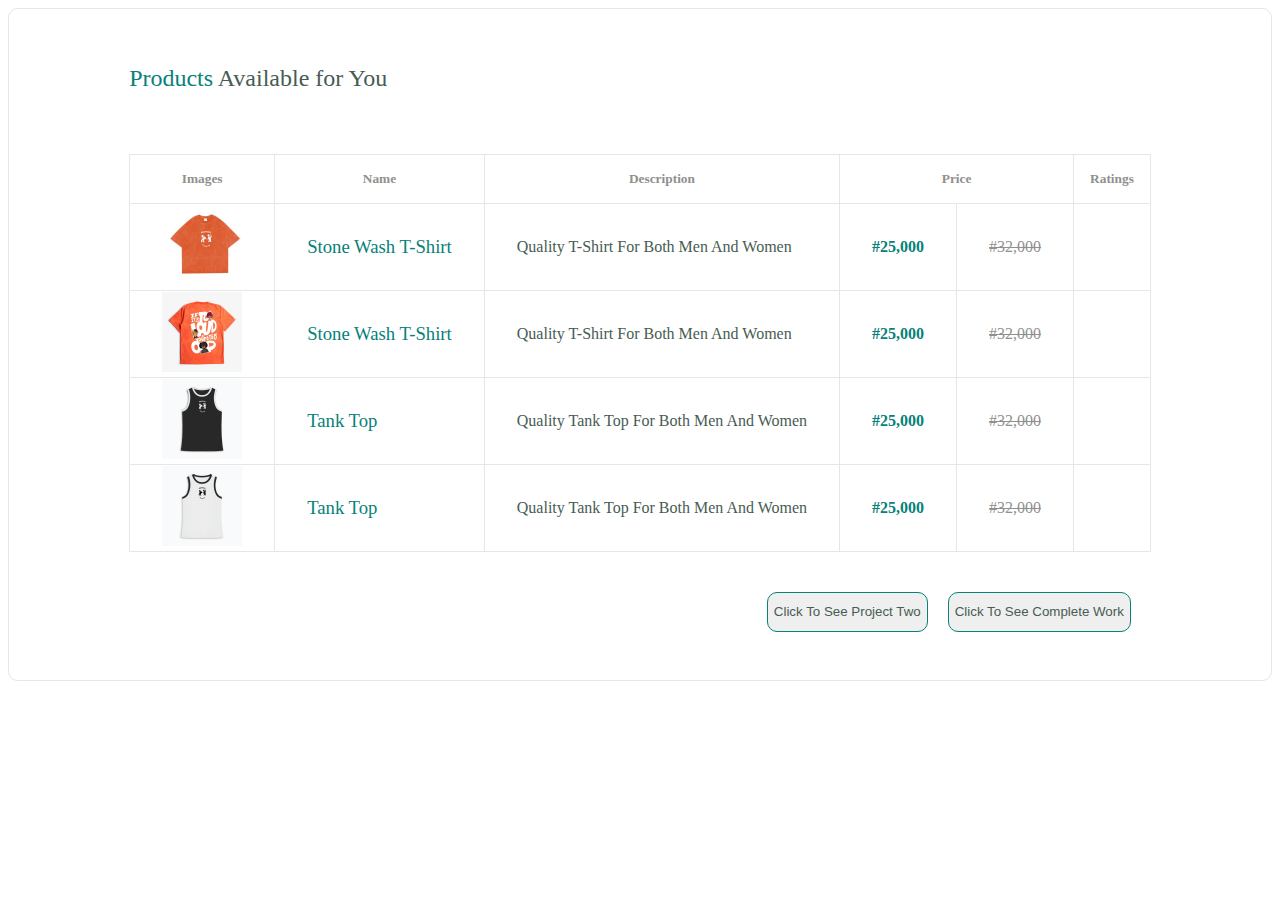
<file: index.html>
<!DOCTYPE html>
<html lang="en">
<head>
    <meta charset="UTF-8">
    <meta name="viewport" content="width=device-width, initial-scale=1.0">
    <title></title>

    <link rel="stylesheet" href="https://cdn-uicons.flaticon.com/3.0.0/uicons-regular-straight/css/uicons-regular-straight.css">

    <link rel="stylesheet" href="project-2.css">
</head>

<body>
    <main class="main">
        <div class="product__container">
            <div class="products__title">
                <h3 class="title"><span class="span__title">Products</span> Available for You</h3>
            </div>
            <div class="products__items">
                <table class="table__details">
                    <tr>
                        <th>Images</th>
                        <th>Name</th>
                        <th>Description</th>
                        <th colspan="2">Price</th>
                        <th>Ratings</th>
                    </tr>

                    <tr>
                        <td><img src="Images/stone-wash 6.jpg" alt="" class="product__img"></td>
                        <td><h3 class="product__name">Stone Wash T-Shirt</h3></td>
                        <td><p>Quality T-Shirt For Both Men And Women</p></td>
                        <td><span class="new__price">#25,000</span></td>
                        <td><span class="old__price">#32,000</span></td>
                        <td>
                            <div class="ratings">
                                <i class="fi fi-rs-star"></i>
                                <i class="fi fi-rs-star"></i>
                                <i class="fi fi-rs-star"></i>
                                <i class="fi fi-rs-star"></i>
                                <i class="fi fi-rs-star"></i>
                            </div>
                        </td>
                    <tr>
                        <td><img src="Images/stone-wash 7.jpg" alt="" class="product__img"></td>
                        <td><h3 class="product__name">Stone Wash T-Shirt</h3></td>
                        <td><p>Quality T-Shirt For Both Men And Women</p></td>
                        <td><span class="new__price">#25,000</span></td>
                        <td><span class="old__price">#32,000</span></td>
                        <td>
                            <div class="ratings">
                                <i class="fi fi-rs-star"></i>
                                <i class="fi fi-rs-star"></i>
                                <i class="fi fi-rs-star"></i>
                                <i class="fi fi-rs-star"></i>
                                <i class="fi fi-rs-star"></i>
                            </div>
                        </td>
                    <tr>
                        <td><img src="Images/tank-top 2.jpg" alt="" class="product__img"></td>
                        <td><h3 class="product__name">Tank Top </h3></td>
                        <td><p>Quality Tank Top For Both Men And Women</p></td>
                        <td><span class="new__price">#25,000</span></td>
                        <td><span class="old__price">#32,000</span></td>
                        <td>
                            <div class="ratings">
                                <i class="fi fi-rs-star"></i>
                                <i class="fi fi-rs-star"></i>
                                <i class="fi fi-rs-star"></i>
                                <i class="fi fi-rs-star"></i>
                                <i class="fi fi-rs-star"></i>
                            </div>
                        </td>
                    </tr>

                    <tr>
                        <td><img src="Images/tank-top.jpg" alt="" class="product__img"></td>
                        <td><h3 class="product__name">Tank Top</h3></td>
                        <td><p>Quality Tank Top For Both Men And Women</p></td>
                        <td><span class="new__price">#25,000</span></td>
                        <td><span class="old__price">#32,000</span></td>
                        <td>
                            <div class="ratings">
                                <i class="fi fi-rs-star"></i>
                                <i class="fi fi-rs-star"></i>
                                <i class="fi fi-rs-star"></i>
                                <i class="fi fi-rs-star"></i>
                                <i class="fi fi-rs-star"></i>
                            </div>
                        </td>
                    </tr>
                </table>
            </div>
            <div class="button">
                <a href="project-3.html" class="btn__link"><button class="btn">Click To See Project Two</button></a>
                <a href="complete.html" class="btn__link"><button class="btn">Click To See Complete Work</button></a>
            </div>
        </div>
    </main>
</body>
</html>
</file>
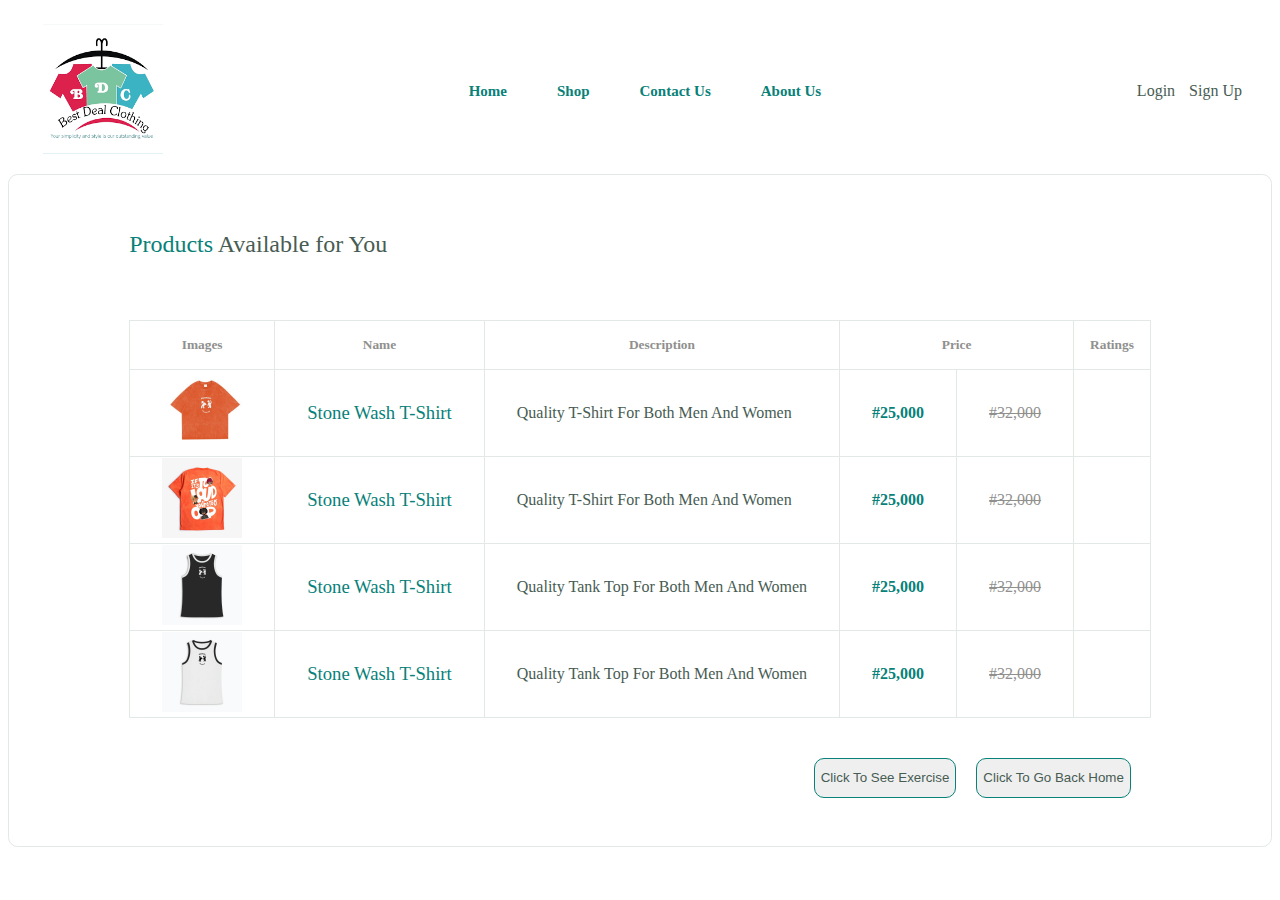
<file: complete.html>
<!DOCTYPE html>
<html lang="en">
<head>
    <meta charset="UTF-8">
    <meta name="viewport" content="width=device-width, initial-scale=1.0">
    <title></title>

    <link rel="stylesheet" href="https://cdn-uicons.flaticon.com/3.0.0/uicons-regular-straight/css/uicons-regular-straight.css">

    <link rel="stylesheet" href="project-2.css">
</head>

<body>

    <section class="nav__bar">
        <nav class="navbar__item">
            <div class="nav__bar-logo">
                <img class="logo" src="Images/deals-1.png" alt="">
            </div>

            <div class="navbar__list">
                <ul class="nav__list">
                    <li>Home</li>
                    <li>Shop</li>
                    <li>Contact Us</li>
                    <li>About Us</li>
                </ul>
            </div>

            <div class="login-sign-in">
                <a class="logs"  href="">Login</a>
                <a class="logs" href="">Sign Up</a>
            </div>
        </nav>
    </section>
    <main class="main">
        <div class="product__container">
            <div class="products__title">
                <h3 class="title"><span class="span__title">Products</span> Available for You</h3>
            </div>
            <div class="products__items">
                <table class="table__details">
                    <tr>
                        <th>Images</th>
                        <th>Name</th>
                        <th>Description</th>
                        <th colspan="2">Price</th>
                        <th>Ratings</th>
                    </tr>

                    <tr>
                        <td><img src="Images/stone-wash 6.jpg" alt="" class="product__img"></td>
                        <td><h3 class="product__name">Stone Wash T-Shirt</h3></td>
                        <td><p>Quality T-Shirt For Both Men And Women</p></td>
                        <td><span class="new__price">#25,000</span></td>
                        <td><span class="old__price">#32,000</span></td>
                        <td>
                            <div class="ratings">
                                <i class="fi fi-rs-star"></i>
                                <i class="fi fi-rs-star"></i>
                                <i class="fi fi-rs-star"></i>
                                <i class="fi fi-rs-star"></i>
                                <i class="fi fi-rs-star"></i>
                            </div>
                        </td>
                    <tr>
                        <td><img src="Images/stone-wash 7.jpg" alt="" class="product__img"></td>
                        <td><h3 class="product__name">Stone Wash T-Shirt</h3></td>
                        <td><p>Quality T-Shirt For Both Men And Women</p></td>
                        <td><span class="new__price">#25,000</span></td>
                        <td><span class="old__price">#32,000</span></td>
                        <td>
                            <div class="ratings">
                                <i class="fi fi-rs-star"></i>
                                <i class="fi fi-rs-star"></i>
                                <i class="fi fi-rs-star"></i>
                                <i class="fi fi-rs-star"></i>
                                <i class="fi fi-rs-star"></i>
                            </div>
                        </td>
                    <tr>
                        <td><img src="Images/tank-top 2.jpg" alt="" class="product__img"></td>
                        <td><h3 class="product__name">Stone Wash T-Shirt</h3></td>
                        <td><p>Quality Tank Top For Both Men And Women</p></td>
                        <td><span class="new__price">#25,000</span></td>
                        <td><span class="old__price">#32,000</span></td>
                        <td>
                            <div class="ratings">
                                <i class="fi fi-rs-star"></i>
                                <i class="fi fi-rs-star"></i>
                                <i class="fi fi-rs-star"></i>
                                <i class="fi fi-rs-star"></i>
                                <i class="fi fi-rs-star"></i>
                            </div>
                        </td>
                    </tr>

                    <tr>
                        <td><img src="Images/tank-top.jpg" alt="" class="product__img"></td>
                        <td><h3 class="product__name">Stone Wash T-Shirt</h3></td>
                        <td><p>Quality Tank Top For Both Men And Women</p></td>
                        <td><span class="new__price">#25,000</span></td>
                        <td><span class="old__price">#32,000</span></td>
                        <td>
                            <div class="ratings">
                                <i class="fi fi-rs-star"></i>
                                <i class="fi fi-rs-star"></i>
                                <i class="fi fi-rs-star"></i>
                                <i class="fi fi-rs-star"></i>
                                <i class="fi fi-rs-star"></i>
                            </div>
                        </td>
                    </tr>
                </table>
            </div>
            <div class="button">
                <a href="project-3.html" class="btn__link"><button class="btn">Click To See Exercise</button></a>
                <a href="project-2.html" class="btn__link"><button class="btn">Click To Go Back Home</button></a>
                
            </div>
        </div>
    </main>
</body>
</html>
</file>
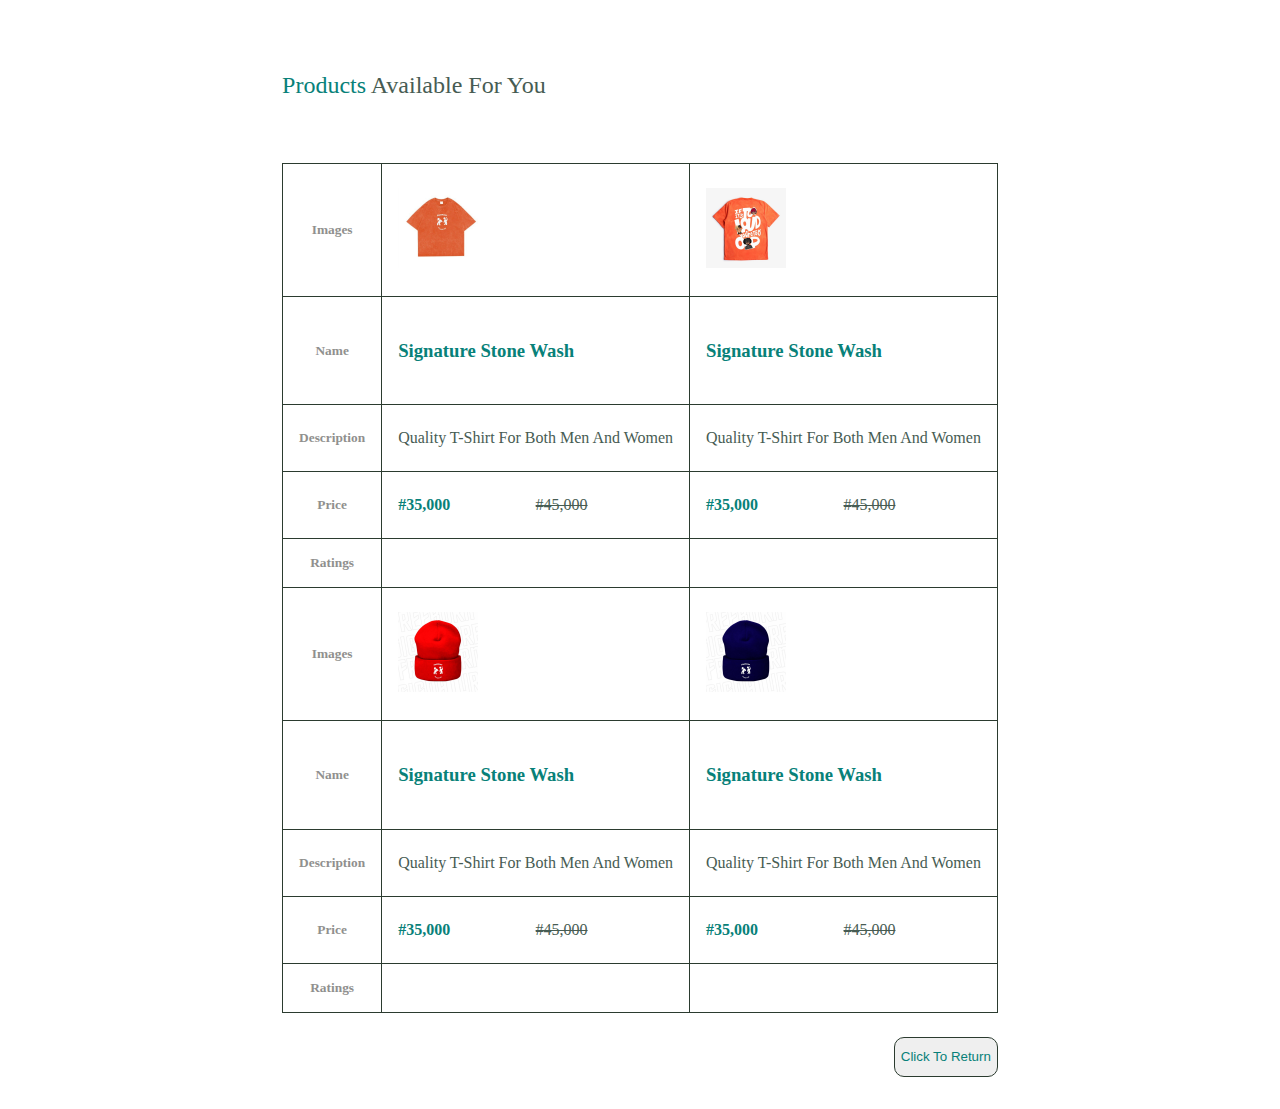
<file: project-3.html>
<!DOCTYPE html>
<html lang="en">
<head>
    <meta charset="UTF-8">
    <meta name="viewport" content="width=device-width, initial-scale=1.0">
    <title>Project</title>

    <link rel="stylesheet" href="https://cdn-uicons.flaticon.com/3.0.0/uicons-regular-straight/css/uicons-regular-straight.css">

    <link rel="stylesheet" href="project-3.css">
</head>
<body>
    <main class="main">
        <div class="products__container">
            <div class="products__title">
                <h3 class="title"><span class="span__title">Products</span> Available For You</h3>
            </div>

            <div class="products__item">
                <table class="table__items">
                    <tr>
                        <th>Images</th>
                        <td><img src="Images/stone-wash 6.jpg" alt="" class="product__img"></td>
                        <td><img src="Images/stone-wash 7.jpg" alt="" class="product__img"></td>
                    </tr>

                    <tr>
                        <th>Name</th>
                        <td><h3 class="product__name">Signature Stone Wash</h3></td>
                        <td><h3 class="product__name">Signature Stone Wash</h3></td>
                    </tr>

                    <tr>
                        <th>Description</th>
                        <td>Quality T-Shirt For Both Men And Women</td>
                        <td>Quality T-Shirt For Both Men And Women</td>
                    </tr>

                    <tr>
                        <th>Price</th>
                            <td>
                                <div class="grid">
                                    <span class="new__price">#35,000</span>
                                    <span class="old__price">#45,000</span>
                                </div>
                            </td>
                            
                            <td>
                                <div class="grid">
                                    <span class="new__price">#35,000</span>
                                    <span class="old__price">#45,000</span>
                                </div>
                            </td>
                    </tr>

                    <tr>
                        <th>Ratings</th>
                        <td>
                            <div class="ratings">
                                <i class="fi fi-rs-star"></i>
                                <i class="fi fi-rs-star"></i>
                                <i class="fi fi-rs-star"></i>
                                <i class="fi fi-rs-star"></i>
                                <i class="fi fi-rs-star"></i>
                            </div>
                        </td>
                        <td>
                            <div class="ratings">
                                <i class="fi fi-rs-star"></i>
                                <i class="fi fi-rs-star"></i>
                                <i class="fi fi-rs-star"></i>
                                <i class="fi fi-rs-star"></i>
                                <i class="fi fi-rs-star"></i>
                            </div>
                        </td>
                    </tr>
                    <tr>
                        <th>Images</th>
                        <td><img src="Images/head-warmer-1.jpg" alt="" class="product__img"></td>
                        <td><img src="Images/head-warmer-2.jpg" alt="" class="product__img"></td>
                    </tr>

                    <tr>
                        <th>Name</th>
                        <td><h3 class="product__name">Signature Stone Wash</h3></td>
                        <td><h3 class="product__name">Signature Stone Wash</h3></td>
                    </tr>

                    <tr>
                        <th>Description</th>
                        <td>Quality T-Shirt For Both Men And Women</td>
                        <td>Quality T-Shirt For Both Men And Women</td>
                    </tr>

                    <tr>
                        <th>Price</th>
                            <td>
                                <div class="grid">
                                    <span class="new__price">#35,000</span>
                                    <span class="old__price">#45,000</span>
                                </div>
                            </td>
                            
                            <td>
                                <div class="grid">
                                    <span class="new__price">#35,000</span>
                                    <span class="old__price">#45,000</span>
                                </div>
                            </td>
                    </tr>

                    <tr>
                        <th>Ratings</th>
                        <td>
                            <div class="ratings">
                                <i class="fi fi-rs-star"></i>
                                <i class="fi fi-rs-star"></i>
                                <i class="fi fi-rs-star"></i>
                                <i class="fi fi-rs-star"></i>
                                <i class="fi fi-rs-star"></i>
                            </div>
                        </td>
                        <td>
                            <div class="ratings">
                                <i class="fi fi-rs-star"></i>
                                <i class="fi fi-rs-star"></i>
                                <i class="fi fi-rs-star"></i>
                                <i class="fi fi-rs-star"></i>
                                <i class="fi fi-rs-star"></i>
                            </div>
                        </td>
                    </tr>

                </table>
            </div>
            <div class="button">
                <a href="project-2.html" class="btn__link"><button class="btn">Click To Return</button></a>
            </div>
        </div>
    </main>
</body>
</html>
</file>
<file: project-2.css>
table {
    border-collapse: collapse;
}
 


.navbar__item {
    display: flex;
    align-items: center;
    justify-content: space-between;
}

.nav__list{
    display: flex;
    flex-wrap: wrap;
    list-style: none;
}

.nav__list li {
    margin-right: 50px;
    color: hsl(176, 88%, 27%);
    font-weight: 600;
    font-size: 15px;
}

.nav__bar-logo {
    margin-left: 35px;
    padding-block: 1rem;
}

.logo {
    width: 120px;
    height: 130px;
}

.login-sign-in {
    margin-right: 20px;
    padding-block: 1rem;

}

.logs {
    color: hsl(154, 13%, 32%);
    text-decoration: none;
    margin-right: 10px;
}





.product__container {
    display: grid;
    gap: 1.5rem;
    padding-block: 2rem;
    justify-content: center;
    border: 1px solid hsl(135, 15%, 90%);
    border-radius: 0.6rem;
}

.products__title {
    margin-bottom: 0.845rem;
}

.title {
    font-size: 1.5rem;
    font-weight: 500;
    color: hsl(154, 13%, 32%);
}

.span__title {
    color: hsl(176, 88%, 27%)
}

.table__details tr th {
    font-size: 0.835rem;
    color: hsl(60, 1%, 56%);
    font-weight: 600;
    padding: 1rem;
}

.product__img {
    width: 80px;
}

.products__items tr td {
    padding-inline: 2rem;
    color: hsl(154, 13%, 32%);
}

.table__details tr th,
.table__details tr td {
    border: 1px solid hsl(135, 15%, 90%);
    align-items: center;
} 

.product__name {
    color:  hsl(176, 88%, 27%);
    font-weight: 400;
}

.new__price {
    color: hsl(176, 88%, 27%);
    font-weight: 700;
}

.old__price {
    text-decoration: line-through;
    color: hsl(60, 1%, 56%);
}


.ratings {
    color: hsl(42, 100%, 50%);
}



.button {
    display: flex;
    justify-content: flex-end;
    margin-block: 1rem;
}

.btn__link {
    margin-right: 20px;
}

.btn {
    height: 40px;
    color: hsl(154, 13%, 32%);
    border: 1px solid hsl(176, 88%, 27%);
    border-radius: 10px;
}

.btn:hover{
    color: hsl(176, 88%, 27%);
    font-weight: 600;
    cursor: pointer;
}


@media screen and (max-width: 600px) {
    .product__container {
        max-width: 350px;
        height: auto;
    }
}
</file>
<file: project-3.css>
table {
    border-collapse: collapse;
}

.products__container {
    display: grid;
    justify-content: center;
    gap: 1.5rem;
    margin-block: 2rem;
}

.products__title {
    align-items: center;
    margin-block: 1rem;
}

.title {
    font-weight: 500;
    color: hsl(154, 13%, 32%);
    font-size: 1.5rem;
}

.span__title {
    color: hsl(176, 88%, 27%);
}

.products__item {
    display: flex;
    justify-content: flex-start;
    gap: 1.5rem;
}

.table__items tr th,
.table__items tr td {
    padding-block: 1.5rem;
    border: 1px solid hsl(135, 15%, 20%);
}

.grid {
    display: grid;
    grid-template-columns: 1fr 1fr;
}

.table__items tr th {
    font-size: 0.835rem;
    color: hsl(60, 1%, 56%);
    font-weight: 600;
    padding: 1rem;
}

.table__items tr td {
    padding-inline: 1rem;
    color: hsl(154, 13%, 32%);
}

.product__name {
    color: hsl(176, 88%, 27%);
}

.new__price {
    color: hsl(176, 88%, 27%);
    font-weight: 600;
}

.old__price {
    text-decoration: line-through;
}

.ratings {
    color: hsl(42, 100%, 50%);
}


.button {
    display: flex;
    justify-content: flex-end;
}

.btn {
    height: 40px;
    width: 100;
    color: hsl(176, 88%, 27%);
    border-radius: 10px;
    border: 1px solid hsl(135, 15%, 20%);
}

.btn:hover {
    font-weight: 500;
    background-color: hsl(176, 88%, 27%);
    cursor: pointer;
    color: hsl(60, 1%, 56%);
}


.product__img {
    width: 80px;
}
</file>
